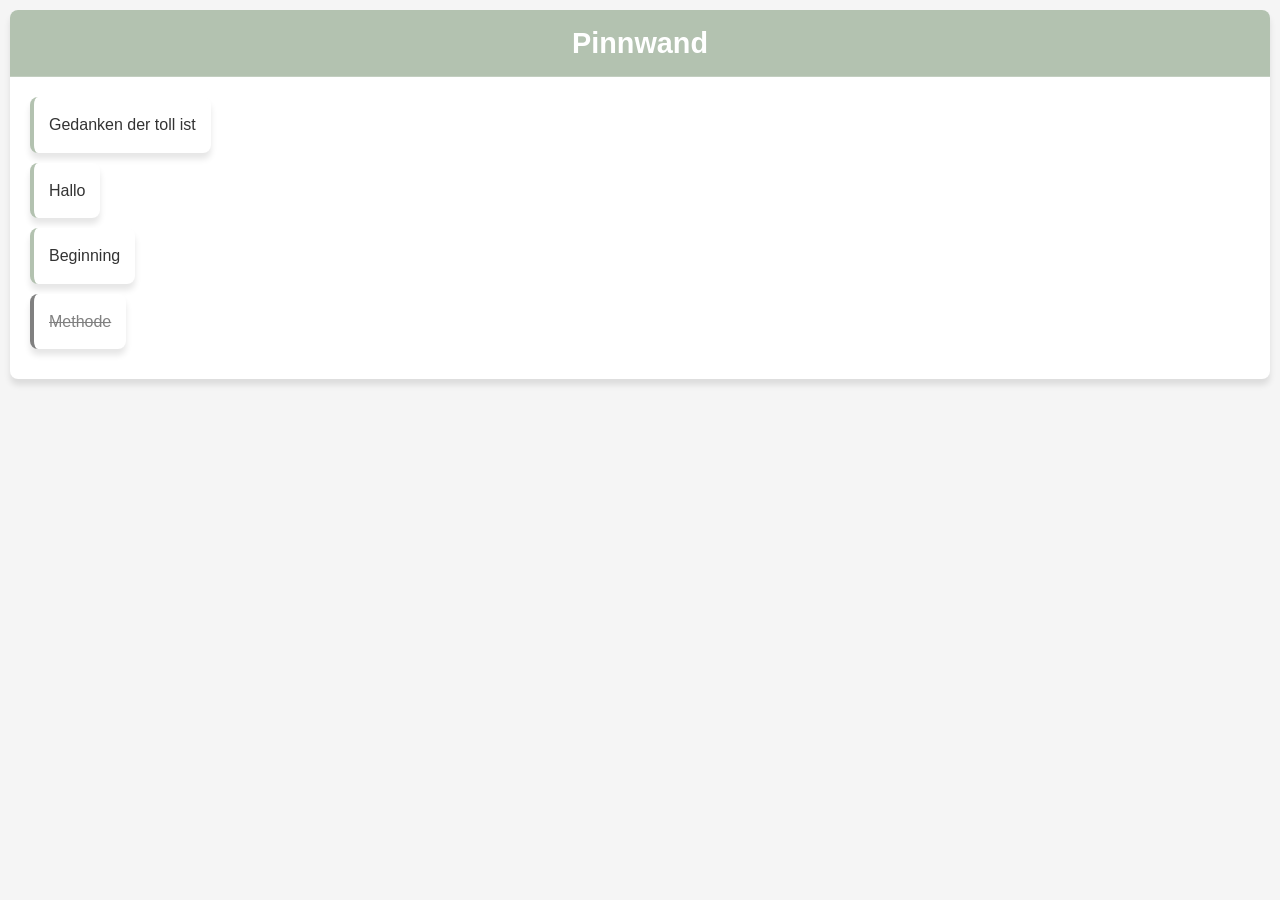
<file: index.html>
<head>
    <title>Pinnwand</title>
    <link rel="stylesheet" href="style.css">
    <meta name="viewport" content="width=device-width, initial-scale=1.0">
</head>
<body>
    <div id="container">
        <div id="Header" onclick="getColor()">Pinnwand</div>
        <div id="List">
            <ul>
<li class="done"><s>Methode</s></li>
<li>Gedanken der toll ist</li>
<li>Hallo</li>
                <li>Beginning</li>
            </ul>
        </div>
    </div>
<script>
    console.log("Init")
    
    const a = "0123456789abcdef"
    const header = document.getElementById("Header");
    const ul = document.querySelector("ul");
    
    let new_color = "#"
    for (let i = 0; i < 6; i++) {
        new_color += a.charAt(Math.floor(Math.random() * 14))
    }
    document.documentElement.style.setProperty("--primary-color", new_color);

    //sorting of the list
    for (const li of [...ul.children]) {
        if (li.classList.contains("done")) {
            ul.appendChild(li);
        }
    }
    
    function getColor() {
        header.textContent = document.documentElement.style.getPropertyValue("--primary-color");
    }
</script>
</body>
</file>
<file: style.css>
:root {
    --primary-color: #3498db;
    --text-color: #333;
    --light-gray: #f5f5f5;
    --done: gray;
    --border-radius: 8px;
    --box-shadow: 0 6px 6px rgba(0, 0, 0, 0.1);
    --transition: all 0.3s ease;
}


* {
    margin: 0;
    padding: 0;
    box-sizing: border-box;
    font-family: 'Segoe UI', Tahoma, Geneva, Verdana, sans-serif;
}

body {
    background-color: var(--light-gray);
    color: var(--text-color);
    line-height: 1.6;
    font-size: 1rem;
    padding: 10px;
}

#container {
    margin: 0 auto;
    background-color: white;
    border-radius: var(--border-radius);
    box-shadow: var(--box-shadow);
    overflow: hidden;
}

#Header {
    background-color: var(--primary-color);
    color: white;
    padding-top: 10px;
    padding-bottom: 10px;
    font-size: 1.8rem;
    font-weight: bold;
    text-align: center;
    border-bottom: 1px solid rgba(255, 255, 255, 0.2);
}

#List {
    padding: 20px;
    height: auto;
    min-height: 200px;
}

#List ul {
    list-style-type: none;
    width: fit-content;
    display: flex;
    flex-flow: column nowrap;
}

#List li {
    background-color: white;
    padding: 15px;
    margin-bottom: 10px;
    border-radius: var(--border-radius);
    box-shadow: var(--box-shadow);
    border-left: 4px solid var(--primary-color);
    transition: var(--transition);
    font-size: 1rem;
    width: fit-content;
    margin-right: 10px;
}

#List .done {
    border-left: 4px solid var(--done);
    color: var(--done);
}

#List li:hover {
    transform: translateY(-2px);
    box-shadow: 0 6px 8px rgba(0, 0, 0, 0.15);
}
</file>
